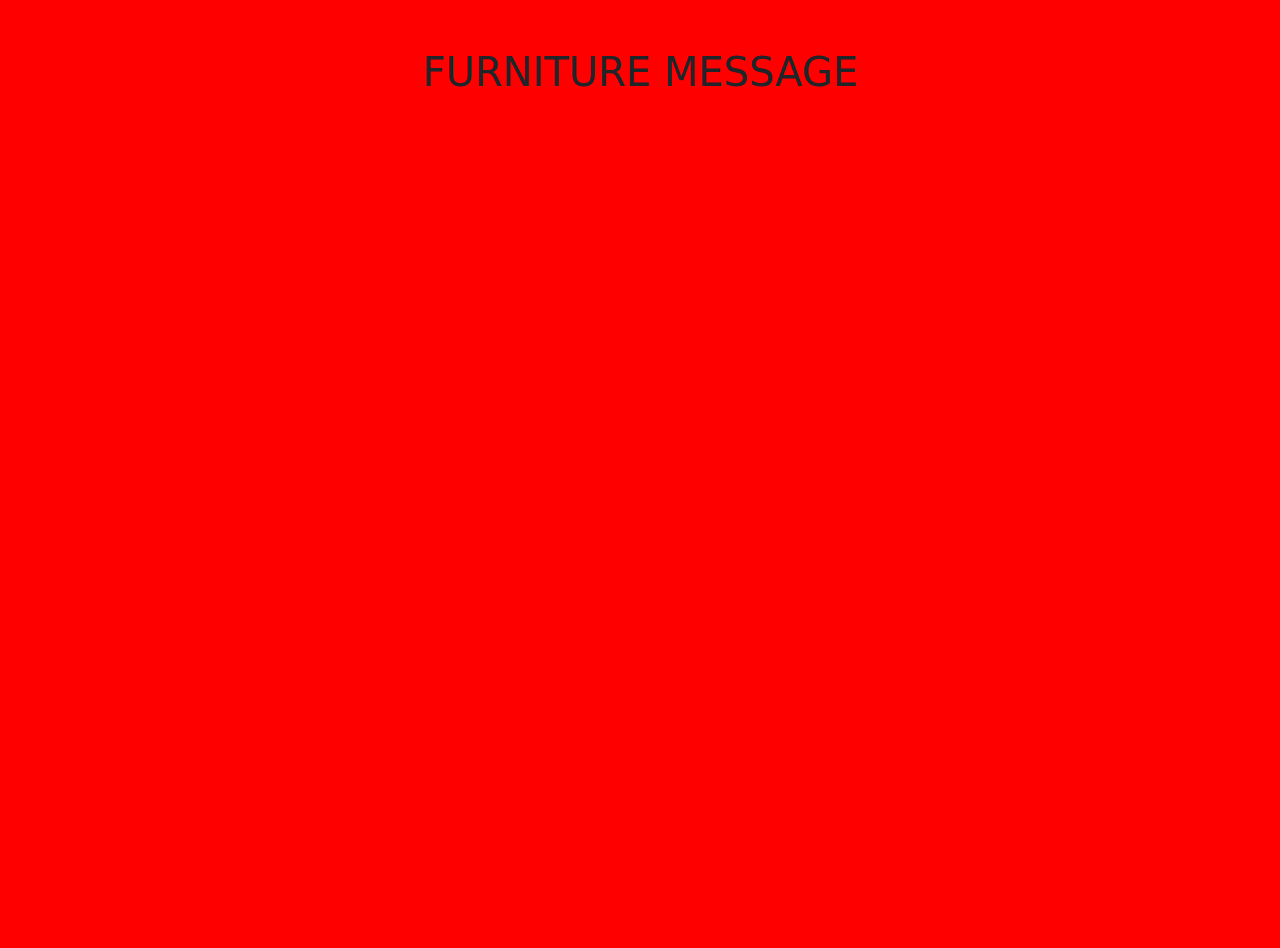
<file: area.html>
<!DOCTYPE html>
<html lang="en">

<head>
    <meta charset="UTF-8">
    <meta http-equiv="X-UA-Compatible" content="IE=edge">
    <meta name="viewport" content="width=device-width, initial-scale=1.0">
    <title>Furniture FM</title>
    <link href="https://cdn.jsdelivr.net/npm/bootstrap@5.0.2/dist/css/bootstrap.min.css" rel="stylesheet">
    <link rel="stylesheet" href="assets/css/custom.css">

</head>

<body class="furniture-bg">
    <section id="landing m-5">
        <div class="m-5">
            <div class="container text-center">
                <h1 class="text-center">FURNITURE MESSAGE</h1>
            </div>
        </div>

        <div class="row">
            <div class="">
                <div id="area"></div>
                
            <div>
                <div id="container2" style="position:absolute; left:0px; top:0px;"></div>
                <div id="addText" style="position:absolute; left:0px; top:0px;"></div>
            </div>
            </div>
        </div>
    </section>
    <script src="https://cdn.jsdelivr.net/npm/bootstrap@5.0.2/dist/js/bootstrap.bundle.min.js"></script>
    <script src="https://code.highcharts.com/highcharts.js"></script>
    <script src="https://code.jquery.com/jquery-3.6.0.min.js" integrity="sha256-/xUj+3OJU5yExlq6GSYGSHk7tPXikynS7ogEvDej/m4=" crossorigin="anonymous"></script>
    <script>
        $(function() {
            var chart = new Highcharts.chart('container2', {
                chart: {
                    renderTo: 'container',
                    type: 'pie',
                    backgroundColor: 'rgba(0,0,0,0)',
                    height: '600px',
                },
                credits: {
                    enabled: false
                },
                title: {
                    text: 'Click area to navigate to the area'
                },
                xAxis: {
                    type: 'category'
                },
                plotOptions: {
                    series: {
                        innerSize: '50%',
                        cursor: 'pointer',
                        height: '1000px',
                        point: {
                            events: {
                                click: function () {
                                    // location.href = 'https://en.wikipedia.org/wiki/' +
                                    //     this.options.key;
                                    location.href = 'http://127.0.0.1:5500/shoplist.html';
                                }
                            }
                        }
                    }
                },

                series: [{

                    data: [{
                        y: 50,
                        name: 'USA',
                        key: 'United_States'
                    }, {
                        y: 50,
                        name: 'Canada',
                        key: 'Canada'
                    }, {
                        y: 50,
                        name: 'Mexico',
                        key: 'Mexico'
                    }, {
                        y: 50,
                        name: 'Mexico',
                        key: 'Mexico'
                    }]
                }]
            },
            function(chart) { // on complete
                var textX = chart.plotLeft + (chart.plotWidth  * 0.5);
                var textY = chart.plotTop  + (chart.plotHeight * 0.5);

                var span = '<span id="pieChartInfoText" style="position:absolute; text-align:center;">';
                span += '<span style="font-size: 32px">Upper</span><br>';
                span += '<span style="font-size: 16px">Lower</span>';
                span += '</span>';

                $("#addText").append(span);
                span = $('#pieChartInfoText');
                span.css('left', textX + (span.width() * -0.5));
                span.css('top', textY + (span.height() * -0.5));
            });
        });
        
    </script>
</body>

</html>
</file>
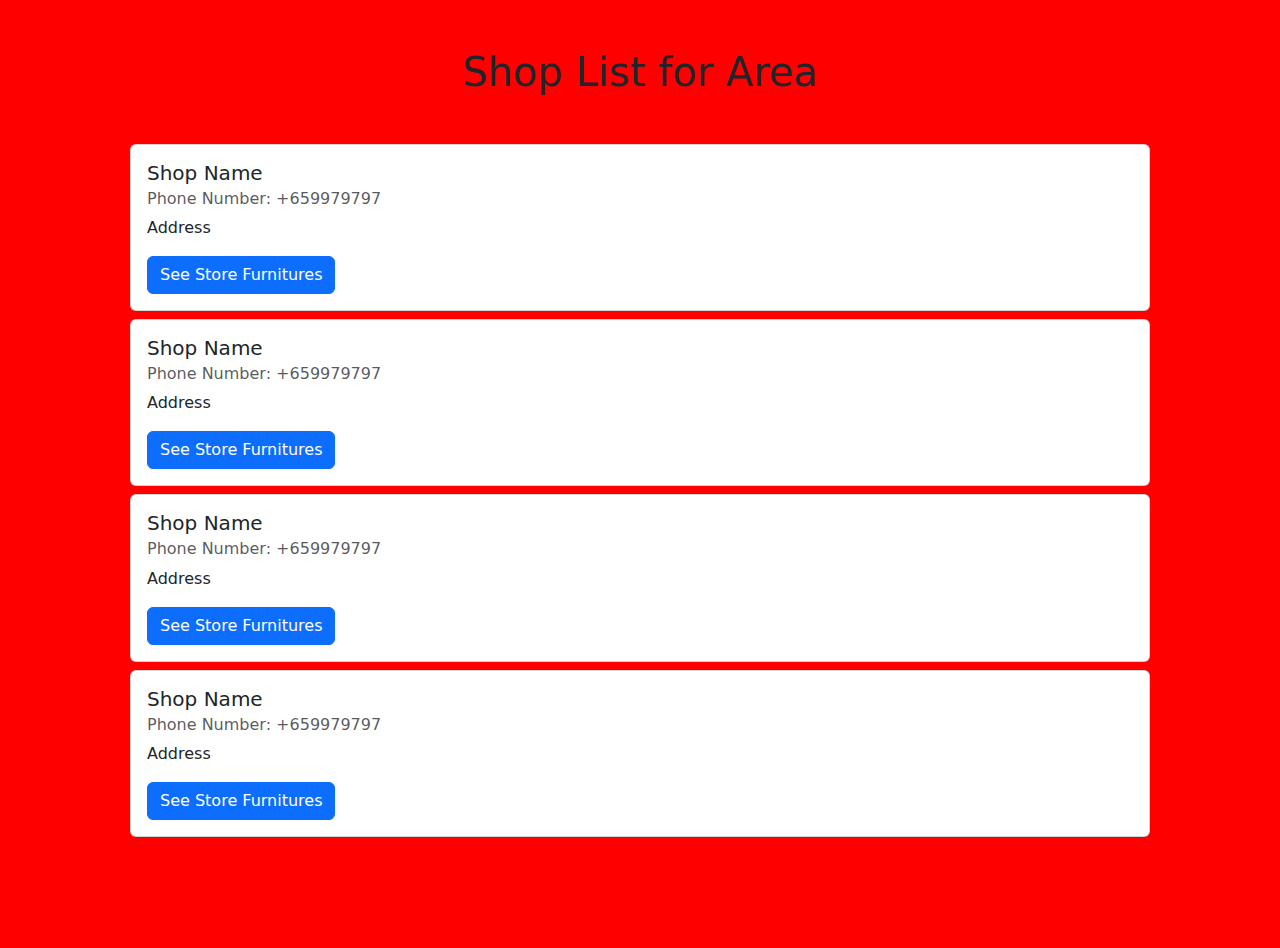
<file: shoplist.html>
<!DOCTYPE html>
<html lang="en">

<head>
    <meta charset="UTF-8">
    <meta http-equiv="X-UA-Compatible" content="IE=edge">
    <meta name="viewport" content="width=device-width, initial-scale=1.0">
    <title>Shoplist</title>
    <link href="https://cdn.jsdelivr.net/npm/bootstrap@5.0.2/dist/css/bootstrap.min.css" rel="stylesheet">
    <link rel="stylesheet" href="assets/css/custom.css">
</head>

<body>

    <body class="furniture-bg">
        <section class="landing m-5">
            <div class="container">
                <h1 class="text-center">Shop List for Area</h1>

                <div class="m-5">
                    <div class="row">
                        <div class="col-sm-12 mb-2">
                            <div class="card">
                                <div class="card-body">
                                    <h5 class="card-title">Shop Name</h5>
                                    <h6 class="card-subtitle mb-2 text-muted">Phone Number: +659979797</h6>
                                    <p class="card-text">Address</p>
                                    <a href="furnitures.html" class="btn btn-primary">See Store Furnitures</a>
                                </div>
                            </div>
                        </div>

                        <div class="col-sm-12 mb-2">
                            <div class="card">
                                <div class="card-body">
                                    <h5 class="card-title">Shop Name</h5>
                                    <h6 class="card-subtitle mb-2 text-muted">Phone Number: +659979797</h6>
                                    <p class="card-text">Address</p>
                                    <a href="furnitures.html" class="btn btn-primary">See Store Furnitures</a>
                                </div>
                            </div>
                        </div>

                        <div class="col-sm-12 mb-2">
                            <div class="card">
                                <div class="card-body">
                                    <h5 class="card-title">Shop Name</h5>
                                    <h6 class="card-subtitle mb-2 text-muted">Phone Number: +659979797</h6>
                                    <p class="card-text">Address</p>
                                    <a href="furnitures.html" class="btn btn-primary">See Store Furnitures</a>
                                </div>
                            </div>
                        </div>

                        <div class="col-sm-12 mb-2">
                            <div class="card">
                                <div class="card-body">
                                    <h5 class="card-title">Shop Name</h5>
                                    <h6 class="card-subtitle mb-2 text-muted">Phone Number: +659979797</h6>
                                    <p class="card-text">Address</p>
                                    <a href="furnitures.html" class="btn btn-primary">See Store Furnitures</a>
                                </div>
                            </div>
                        </div>
                    </div>
                </div>
            </div>
        </section>
    </body>
</body>

</html>
</file>
<file: assets/css/custom.css>
*{
    margin: 0;
    padding: 0;
}

.furniture-bg{
    height: 100vh;
    background-color: red;
}

.enter-btn {
    height: 250px;
    width: 250px;
}

.btn-ctnt{
    text-align: center;
    display: inline-grid;
    vertical-align: middle;
}

.home-img{
    height: 200px;
    width: 200px;
    vertical-align: baseline;
}

.card-img-top{
    height: 200px;
}

.area-position{
    position: absolute;
    margin: auto;
    width: 600px;
    left: 0;
    right: 0;
}
</file>
